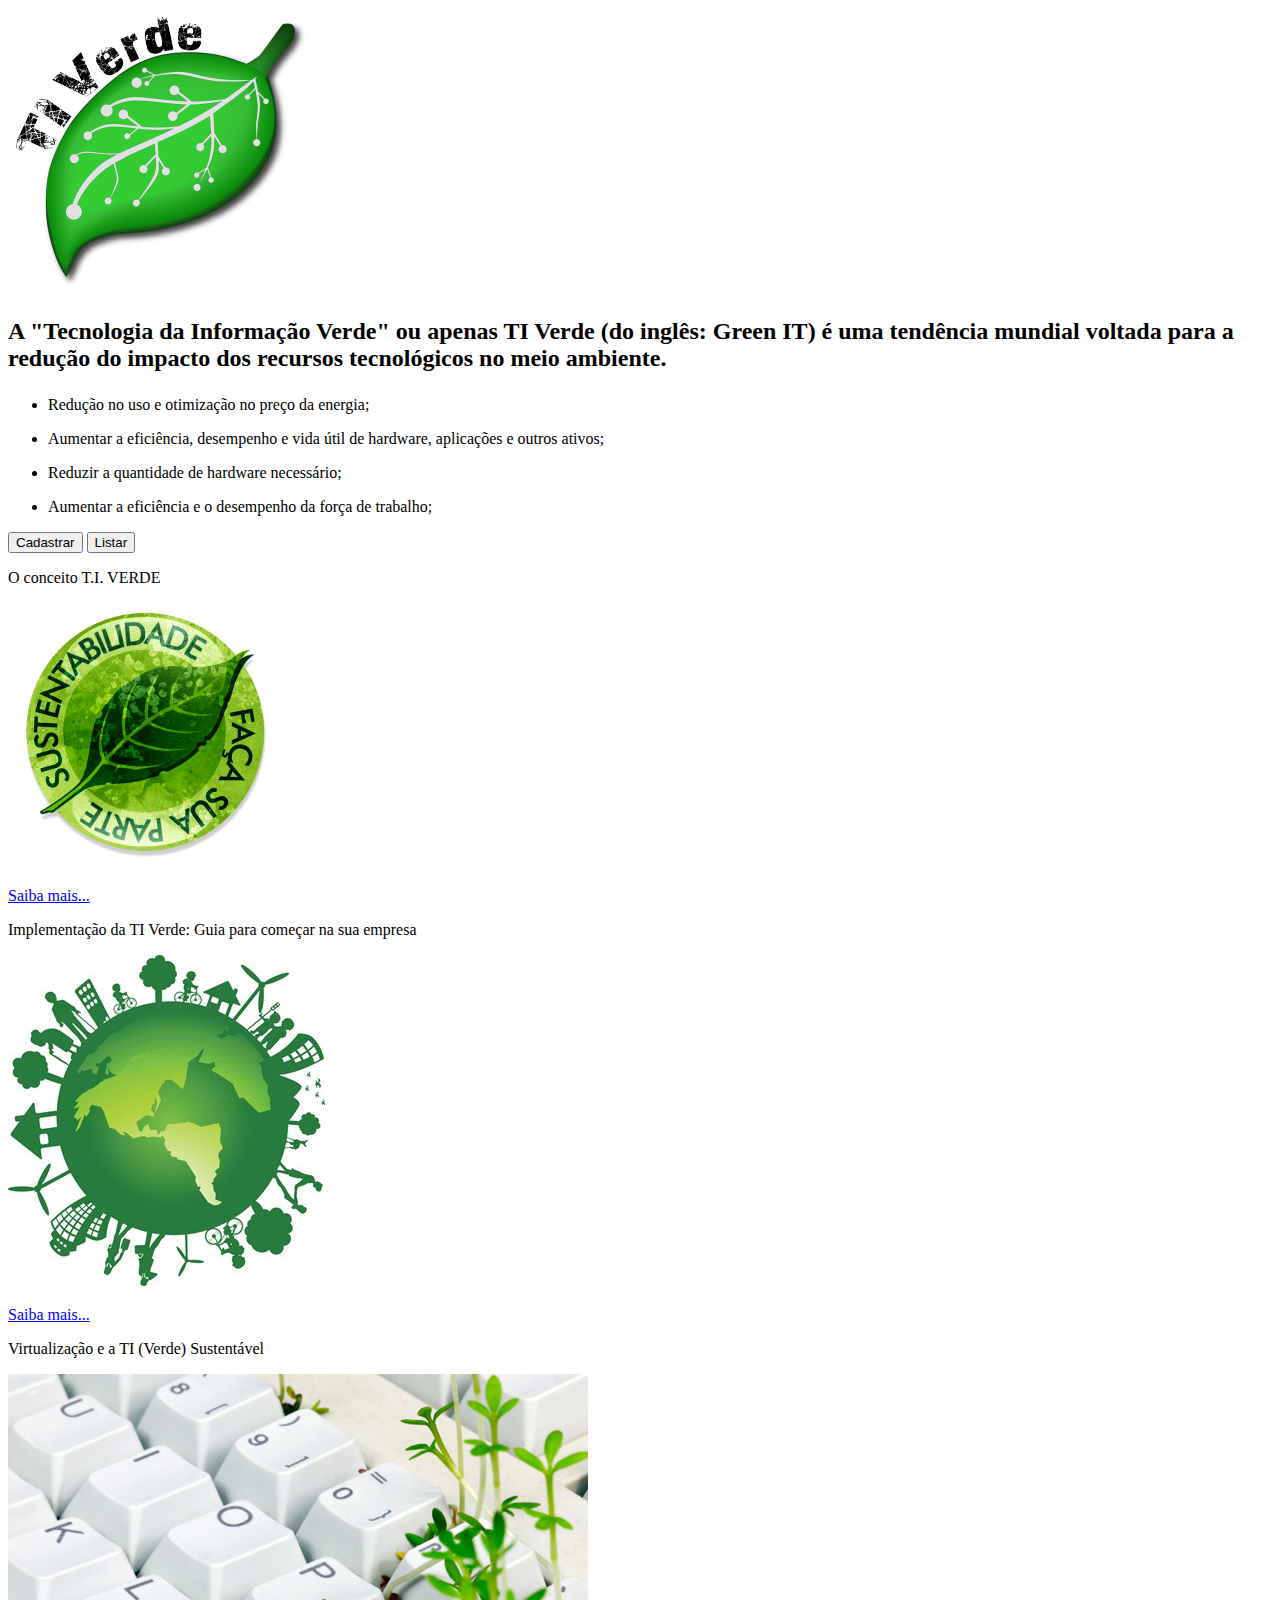
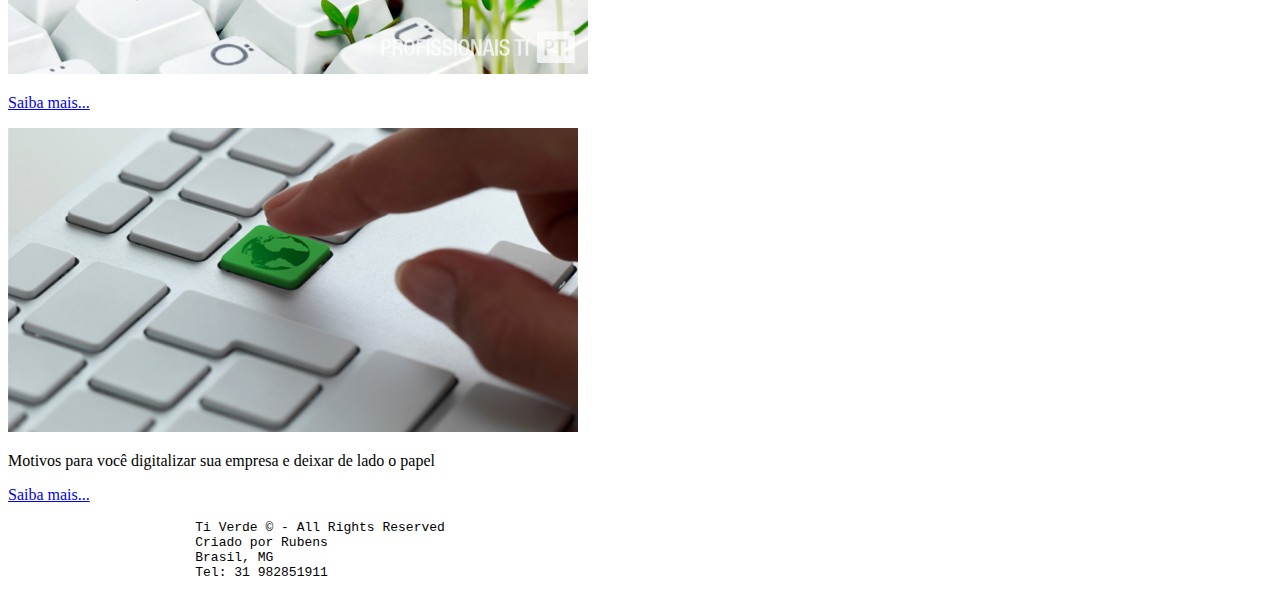
<file: index.html>
<!DOCTYPE html>
<html>
<head>
	<meta charset="UTF-8"/>
	<html lang="pt-br"/>
	<title>TI Verde</title>
</head>
<body>
	<header>
		<img src="coda.png">
	</header>
	<h2><p>A <span>"Tecnologia da Informação Verde"</span> ou apenas TI Verde (do inglês: Green IT) é uma tendência mundial voltada para a redução do impacto dos recursos tecnológicos no meio ambiente.</p></h2>
	<article>
		<section>
			<ul>
				<li><p>Redução no uso e otimização no preço da energia;</p></li>
				<li><p>Aumentar a eficiência, desempenho e vida útil de hardware, aplicações e outros ativos;</p></li>
				<li><p>Reduzir a quantidade de <span>hardware</span> necessário;</p></li>
				<li><p>Aumentar a eficiência e o desempenho da força de trabalho;</p></li>
			</ul>
		</section>
		<section>
			<button>Cadastrar</button>
			<button>Listar</button>
		</section>	
	</article>
	<aside>
		<p>O conceito T.I. VERDE</p>
		<img src="img.png">
		<p><a href="https://www.ctrlzeta.com.br/t-i-verde/"> Saiba mais...</a></p>

		<p>Implementação da TI Verde: Guia para começar na sua empresa</p>
		<img src="ti-verde-02.jpg">
		<p><a href="https://www.accept.com.br/blog/sustentabilidade/implementacao-da-ti-verde/"> Saiba mais...</a></p>

		<p>Virtualização e a TI (Verde) Sustentável</p>
		<img src="virtualizacao-ti-verde-sustentavel.jpg">
		<p><a href="https://www.profissionaisti.com.br/2013/09/virtualizacao-e-a-ti-verde-sustentavel/"> Saiba mais...</a></p>

		<img src="934628_210c18b1d428417aab1c570d6484efef_mv2.jpg">
		<p>Motivos para você digitalizar sua empresa e deixar de lado o papel</p>
		<p><a href="https://www.marvimclickmarketingdigital.com/single-post/2016/12/02/Motivos-para-voc%C3%AA-digitalizar-sua-empresa-e-deixar-de-lado-o-papel---Conhecer-para-preservar"> Saiba mais...</a></p>
	</aside>
	<footer>
		<pre>
			Ti Verde © - All Rights Reserved
			Criado por Rubens
			Brasil, MG
			Tel: 31 982851911
		</pre>
	</footer>
</body>
</html>
</file>
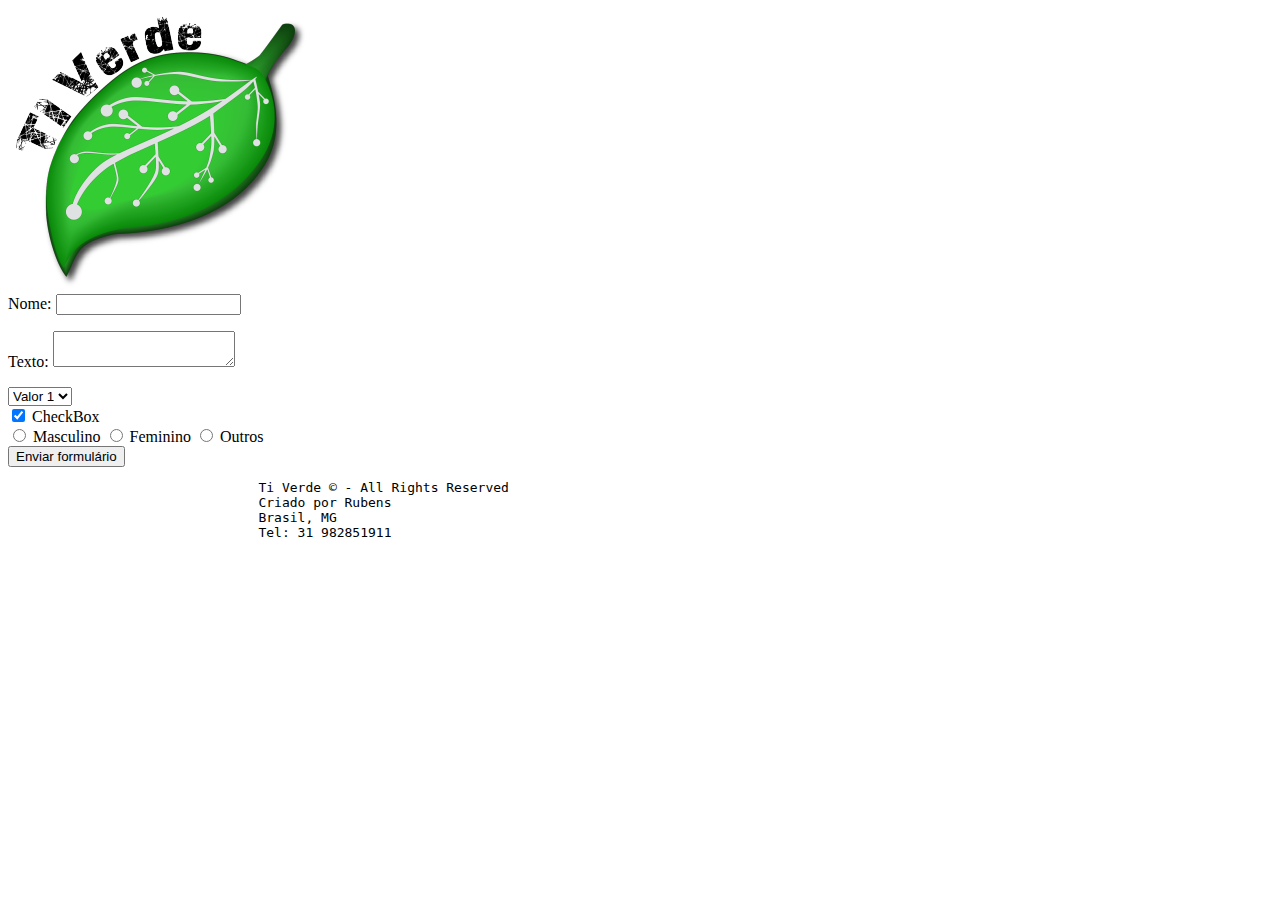
<file: Cadastro.html>
<!DOCTYPE html>
<html>
<head>
	<meta charset="UTF-8"/>
	<html lang="pt-br"/>
	<title>Cadastro</title>
</head>
<body>
	<header>
		<img src="coda.png">
	</header>
	<section>
		<form>
			<div>
				<label for="nome">Nome:</label>
				<input type="text" id="nome"/>
			</div>
			<div>
				<p><label for="textarea">Texto:</label>
					<textarea></textarea></p>
				</div>
				<div>
					<select name="select">
						<option value="valor1" selected>Valor 1</option> 
						<option value="valor2">Valor 2</option>
						<option value="valor3">Valor 3</option>
					</select>
				</div>
				<div>
					<input type="checkbox" id="scales" name="scales" checked>
					<label for="scales">CheckBox</label>
				</div>
				<div>
					<input type="radio" name="gender" value="male" /> Masculino
					<input type="radio" name="gender" value="female"/> Feminino
					<input type="radio" name="gender" value="other"/> Outros
				</div>
				<div>
					<input type="submit" value="Enviar formulário">
				</div>	

			</form>
		</section>
		<footer>
			<pre>
				Ti Verde © - All Rights Reserved
				Criado por Rubens
				Brasil, MG
				Tel: 31 982851911
			</pre>
		</footer>
	</body>
	</html>
</file>
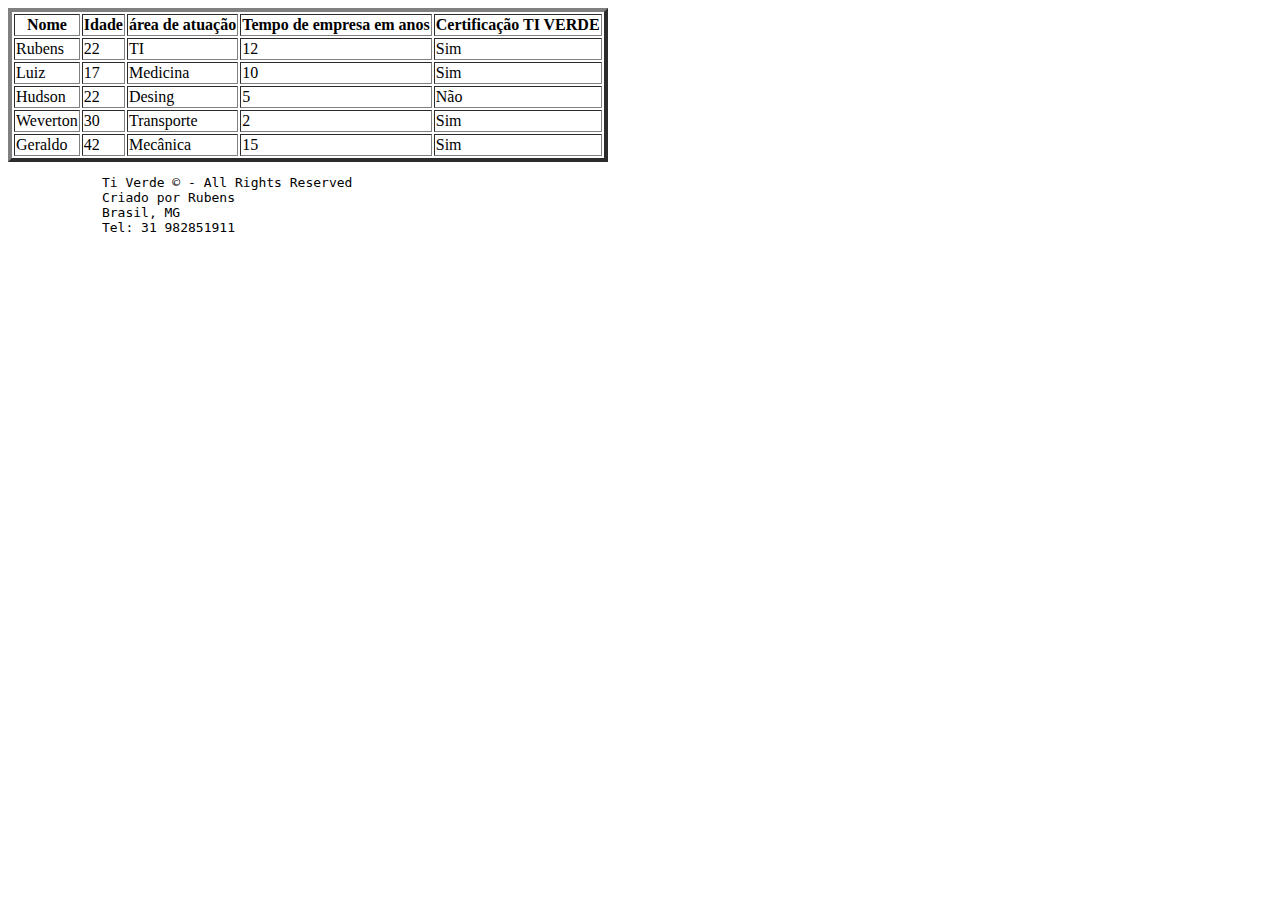
<file: Tabela.html>
<!DOCTYPE html>
<html>
<head>
	<meta charset="UTF-8"/>
	<html lang="pt-br"/>
	<title>Tabela</title>
</head>
<body>
	<table border="4">
        <tr>
            <th>Nome</th><!-- Cabeçalho da tabela com letras em negrito -->
            <th>Idade</th>
            <th>área de atuação</th>
            <th>Tempo de empresa em anos</th>
            <th>Certificação TI VERDE</th>
        </tr>
        <tr> <!-- Define uma linha -->
            <td>Rubens</td><!-- Cabeçalho da tabela com letras normal -->
            <td>22</td>
            <td>TI</td>
            <td>12</td>
            <td>Sim</td>
        </tr>
        <tr> 
            <td>Luiz</td>
            <td>17</td>
            <td>Medicina</td>
            <td>10</td>
            <td>Sim</td>
        </tr>
        <tr> 
            <td>Hudson</td>
            <td>22</td>
            <td>Desing</td>
            <td>5</td>
            <td>Não</td>
        </tr>
        <tr> 
            <td>Weverton</td>
            <td>30</td>
            <td>Transporte</td>
            <td>2</td>
            <td>Sim</td>
        </tr>
        <tr> 
            <td>Geraldo</td>
            <td>42</td>
            <td>Mecânica</td>
            <td>15</td>
            <td>Sim</td>
        </tr>

    </table>
    <footer>
        <pre>
            Ti Verde © - All Rights Reserved
            Criado por Rubens
            Brasil, MG
            Tel: 31 982851911
        </pre>
    </footer>
</body>
</html>
</file>
